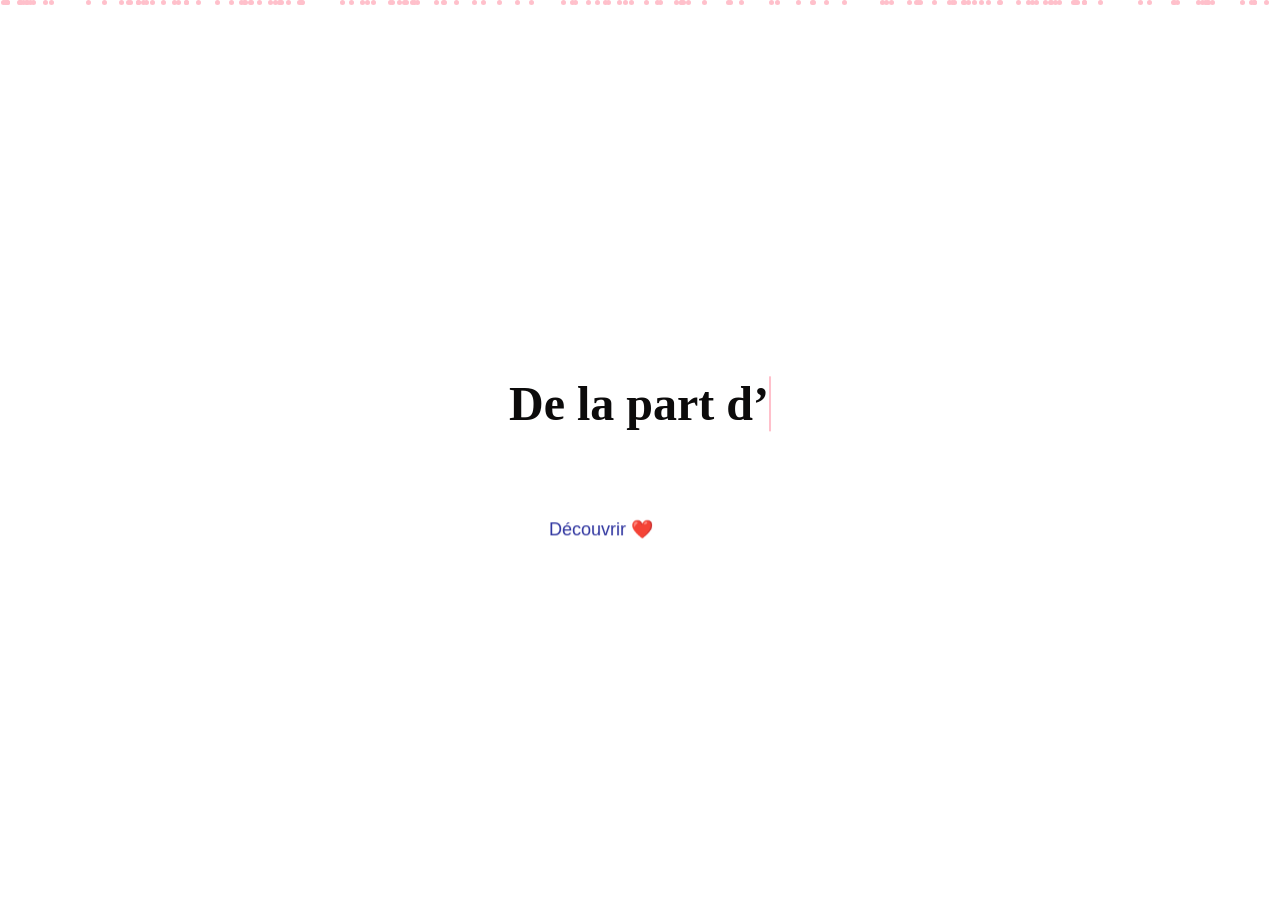
<file: index.html>
<!DOCTYPE html>
<html lang="fr">
<head>
<meta charset="UTF-8">
<title>Pour Ma Reine ❤️</title>
<link rel="stylesheet" href="style.css">
</head>
<body>

<div id="particles"></div>

<div class="container">
    <h1 id="typing"></h1>
    <button onclick="explodeAndGo()">Découvrir ❤️</button>
</div>

<script src="script.js"></script>
</body>
</html>
</file>
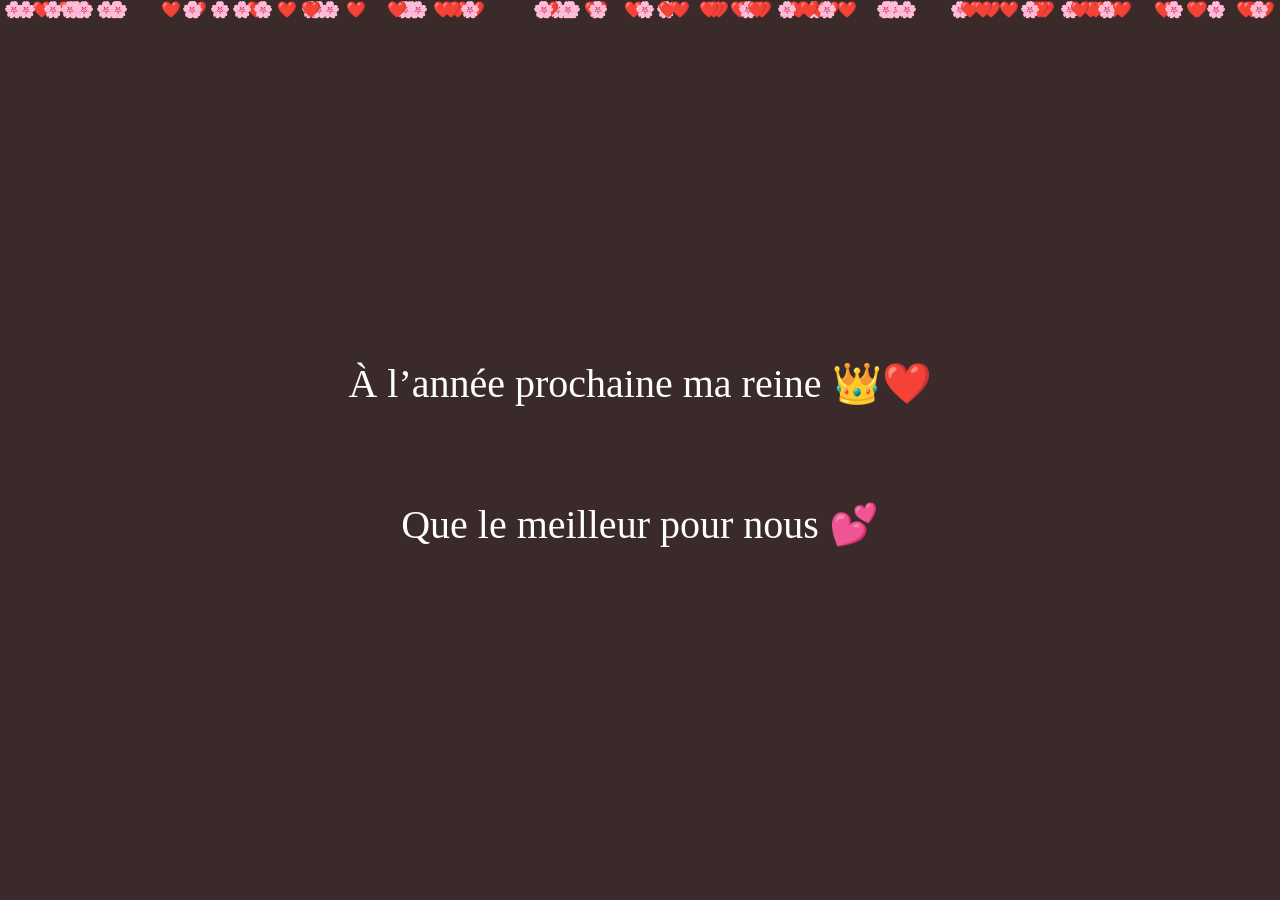
<file: page2.html>
<!DOCTYPE html>
<html lang="fr">
<head>
<meta charset="UTF-8">
<title>Final ❤️</title>
<link rel="stylesheet" href="page2.css">
</head>
<body>

<div class="message">
    À l’année prochaine ma reine 👑❤️ <br><br><br>
    Que le meilleur pour nous 💕
</div>

<div class="flowers"></div>

<script>
const container = document.querySelector('.flowers');

for (let i = 0; i < 100; i++) {
    let el = document.createElement('span');
    el.innerHTML = Math.random() > 0.5 ? '🌸' : '❤️';
    el.style.left = Math.random() * 100 + 'vw';
    el.style.animationDuration = (Math.random() * 5 + 3) + 's';
    container.appendChild(el);
}
</script>

</body>
</html>
</file>
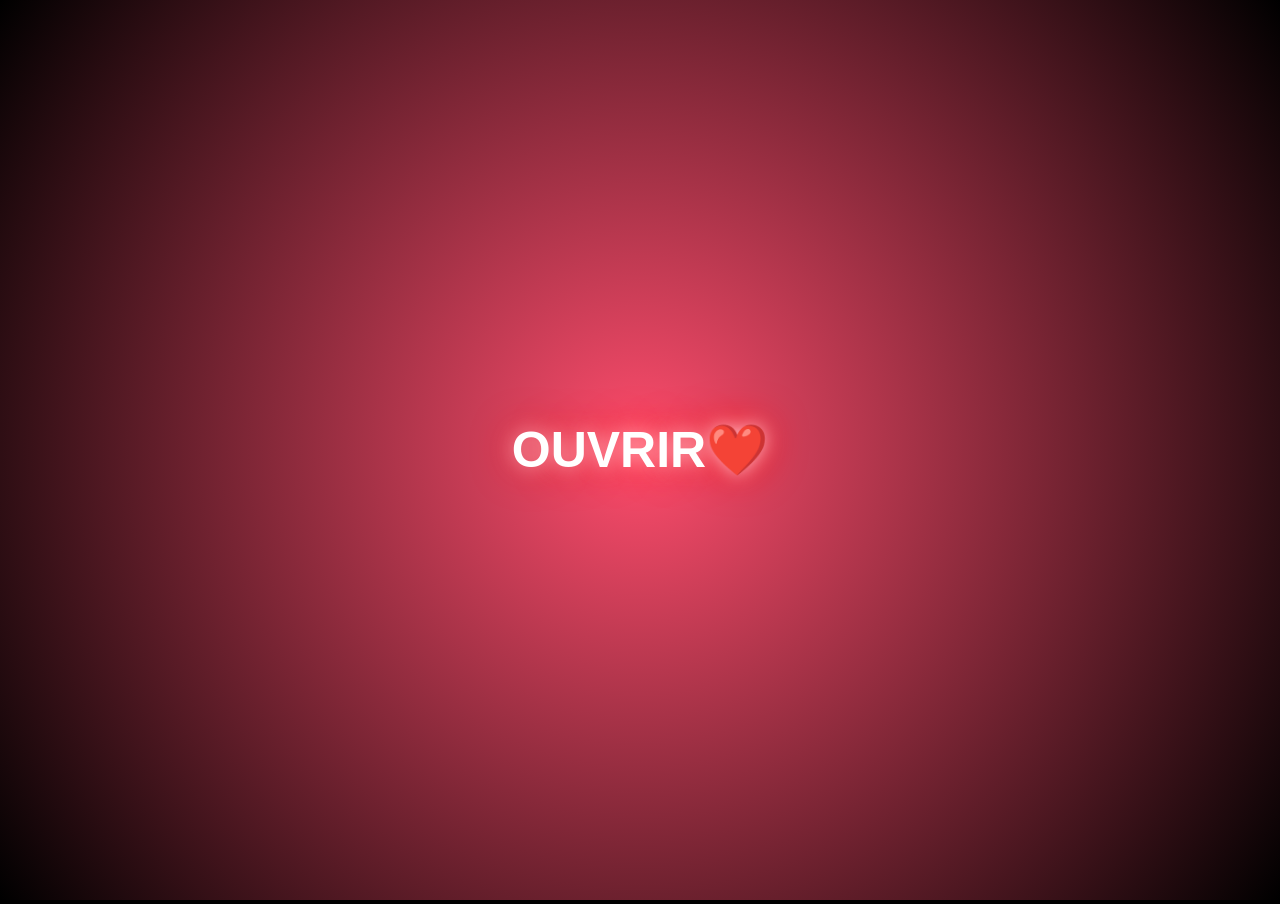
<file: q.html>
<!DOCTYPE html>
<html lang="fr">
<head>
<meta charset="UTF-8">
<meta name="viewport" content="width=device-width, initial-scale=1.0">
<title>Pour Rebecca ❤️</title>
<link rel="stylesheet" href="page1.css">
</head>

<body>

<!-- ECRAN DE DEMARRAGE -->
<div id="startScreen" onclick="startExperience()">
    <h1>OUVRIR❤️</h1>
</div>

<!-- SLIDER -->
<div class="slider">

    <div class="slide"><img src="IMG/1.jpeg"><p class="caption">MA FLAMME 🔥 JUMELLE❤️❤️</p></div>
    <div class="slide"><img src="IMG/2.jpeg"><p class="caption">Depuis le jour où je t’ai rencontrée, ma vie a pris une couleur que je ne connaissais pas.</p></div>
    <div class="slide"><img src="IMG/3.jpeg"><p class="caption">Tout est allé vite entre nous, presque trop vite</p></div>
    <div class="slide"><img src="IMG/4.jpeg"><p class="caption">Mais chaque instant avec toi a été réel, intense, inoubliable.</p></div>
    <div class="slide"><img src="IMG/5.jpeg"><p class="caption">On a ri comme si le monde n’existait plus.</p></div>
    <div class="slide"><img src="IMG/6.jpeg"><p class="caption">On s’est regardés comme si nos âmes se reconnaissaient déjà.</p></div>
    <div class="slide"><img src="IMG/7.jpeg"><p class="caption">On s’est aimés sans retenue, sans calcul.</p></div>
    <div class="slide"><img src="IMG/8.jpeg"><p class="caption">Et pourtant, le temps ne nous a pas laissé assez d’espace.</p></div>
    <div class="slide"><img src="IMG/9.jpeg"><p class="caption">Tout a été beau, mais tellement bref.</p></div>
    <div class="slide"><img src="IMG/10.jpeg"><p class="caption">J’aurais voulu ralentir le temps rien que pour toi.</p></div>

    <div class="slide"><img src="IMG/11.jpeg"><p class="caption">J’aurais voulu vivre mille vies dans tes bras.</p></div>
    <div class="slide"><img src="IMG/12.jpeg"><p class="caption">Parce qu’avec toi, tout avait un sens.</p></div>
    <div class="slide"><img src="IMG/13.jpeg"><p class="caption">Même le silence devenait précieux.</p></div>
    <div class="slide"><img src="IMG/14.jpeg"><p class="caption">Aujourd’hui, les choses deviennent compliquées.</p></div>
    <div class="slide"><img src="IMG/15.jpeg"><p class="caption">La réalité essaie de nous séparer.</p></div>
    <div class="slide"><img src="IMG/16.jpeg"><p class="caption">Mais ce que je ressens pour toi ne change pas.</p></div>
    <div class="slide"><img src="IMG/17.jpeg"><p class="caption">C’est plus fort que les obstacles.</p></div>
    <div class="slide"><img src="IMG/18.jpeg"><p class="caption">Plus fort que la distance.</p></div>
    <div class="slide"><img src="IMG/19.jpeg"><p class="caption">Plus fort que le doute.</p></div>
    <div class="slide"><img src="IMG/20.jpeg"><p class="caption">Je t’aime d’un amour sincère et profond.</p></div>

    <div class="slide"><img src="IMG/21.jpeg"><p class="caption">Un amour que je n’ai jamais ressenti avant.</p></div>
    <div class="slide"><img src="IMG/22.jpeg"><p class="caption">Tu es entrée dans ma vie comme un rêve.</p></div>
    <div class="slide"><img src="IMG/23.jpeg"><p class="caption">Et tu es devenue ma plus belle réalité.</p></div>
    <div class="slide"><img src="IMG/24.jpeg"><p class="caption">Même si tout devient difficile, je refuse d’oublier.</p></div>
    <div class="slide"><img src="IMG/25.jpeg"><p class="caption">Parce que nous, c’était vrai.</p></div>
    <div class="slide"><img src="IMG/26.jpeg"><p class="caption">Parce que nous, c’était unique.</p></div>
    <div class="slide"><img src="IMG/27.jpeg"><p class="caption">Et même si le monde change autour de nous…</p></div>
    <div class="slide"><img src="IMG/28.jpeg"><p class="caption">Mon cœur, lui, reste attaché au tien.</p></div>
    <div class="slide"><img src="IMG/29.jpeg"><p class="caption">Je ne sais pas ce que demain nous réserve.</p></div>
    <div class="slide"><img src="IMG/30.jpeg"><p class="caption">Mais je sais que je t’aimerai encore, peu importe le temps.</p></div>

    <div class="slide"><img src="IMG/31.jpeg"><p class="caption">Parce que toi et moi… c’est une histoire que rien ne peut effacer.</p></div>
    <div class="slide"><img src="IMG/32.jpeg"><p class="caption">Je t’aimerai encore plus demain ma carte chance💞</p></div>
    <div class="slide"><img src="IMG/33.jpeg"><p class="caption">De la part d’un roi à sa reine ❤️❤️</p></div>

</div>

<audio id="audio" src="MP3/uno.mp3"></audio>

<script src="page1.js"></script>
</body>
</html>
</file>
<file: style.css>
body {
    margin: 0;
    overflow: hidden;
    background: radial-gradient(circle, #0f0c29, #302b63, #24243e);
    font-family: 'Segoe UI';
    color: rgb(12, 11, 11);
}

/* PARTICULES */
#particles span {
    position: absolute;
    width: 5px;
    height: 5px;
    background: pink;
    border-radius: 50%;
    animation: float 10s linear infinite;
}

@keyframes float {
    from { transform: translateY(100vh); }
    to { transform: translateY(-10vh); }
}

/* TEXTE */
.container {
    position: absolute;
    top: 50%;
    left: 50%;
    transform: translate(-50%, -50%);
}

#typing {
    font-size: 3em;
    border-right: 2px solid pink;
    white-space: nowrap;
    overflow: hidden;
}

/* BOUTON */
button {
    margin-top: 40px;
    padding: 15px 40px;
    border: none;
    border-radius: 30px;
    background: rgba(255,255,255,0.1);
    backdrop-filter: blur(10px);
    color: rgb(44, 50, 158);
    font-size: 18px;
    cursor: pointer;
    transition: 0.3s;
}

button:hover {
    transform: scale(1.1);
    background: pink;
}
</file>
<file: page2.css>
body {
    margin: 0;
    overflow: hidden;
    background: rgb(58, 42, 42);
    color: white;
}

.message {
    position: absolute;
    top: 40%;
    width: 100%;
    text-align: center;
    font-size: 2.5em;
    animation: glow 2s infinite alternate;
}

@keyframes glow {
    from { text-shadow: 0 0 10px pink; }
    to { text-shadow: 0 0 30px red; }
}

.flowers span {
    position: absolute;
    animation: fall linear infinite;
}

@keyframes fall {
    from { transform: translateY(-10vh) rotate(0deg); }
    to { transform: translateY(110vh) rotate(360deg); }
}

/* ECRAN DE DEMARRAGE */
#startScreen {
    position: fixed;
    width: 100%;
    height: 100%;
    background: black;
    color: white;
    display: flex;
    justify-content: center;
    align-items: center;
    font-size: 2em;
    z-index: 999;
    cursor: pointer;
}
</file>
<file: page1.css>
/* ===== RESET ===== */
* {
    margin: 0;
    padding: 0;
    box-sizing: border-box;
}

body {
    background: black;
    overflow: hidden;
    font-family: 'Segoe UI', sans-serif;
}

/* ===== ECRAN DE DEMARRAGE ===== */
#startScreen {
    position: fixed;
    width: 100%;
    height: 100%;
    background: radial-gradient(circle, #ff4d6d, #000);
    display: flex;
    justify-content: center;
    align-items: center;
    z-index: 9999;
    cursor: pointer;
    animation: pulseBg 3s infinite;
}

#startScreen h1 {
    color: white;
    font-size: 50px;
    text-shadow: 0 0 20px pink, 0 0 40px red;
    animation: pulseText 1.5s infinite;
}

/* animation écran */
@keyframes pulseBg {
    0% {background: radial-gradient(circle, #ff4d6d, #000);}
    50% {background: radial-gradient(circle, #ff1a4d, #000);}
    100% {background: radial-gradient(circle, #ff4d6d, #000);}
}

@keyframes pulseText {
    0% {transform: scale(1);}
    50% {transform: scale(1.1);}
    100% {transform: scale(1);}
}

/* ===== SLIDER ===== */
.slider {
    position: relative;
    width: 100vw;
    height: 100vh;
}

/* ===== SLIDES ===== */
.slide {
    position: absolute;
    width: 100%;
    height: 100%;
    opacity: 0;
    transition: opacity 1.5s ease-in-out;
}

/* slide actif */
.slide.active {
    opacity: 1;
}

/* ===== IMAGES ===== */
.slide img {
    width: 100%;
    height: 100%;
    object-fit: cover;

    /* effet cinéma zoom lent */
    animation: zoomSlow 10s ease-in-out infinite;
}

/* zoom romantique */
@keyframes zoomSlow {
    0% {transform: scale(1);}
    50% {transform: scale(1.1);}
    100% {transform: scale(1);}
}

/* ===== TEXTE ===== */
.caption {
    position: absolute;
    bottom: 12%;
    width: 100%;
    text-align: center;
    color: white;
    font-size: 26px;
    padding: 20px;

    /* effet glow romantique */
    text-shadow:
        0 0 10px pink,
        0 0 20px red,
        0 0 40px #ff4d6d;

    animation: fadeText 1.5s ease;
}

/* animation texte */
@keyframes fadeText {
    from {
        opacity: 0;
        transform: translateY(30px);
    }
    to {
        opacity: 1;
        transform: translateY(0);
    }
}

/* ===== OVERLAY CINEMA ===== */
.slider::after {
    content: "";
    position: absolute;
    width: 100%;
    height: 100%;
    background: linear-gradient(
        to top,
        rgba(0,0,0,0.8),
        rgba(0,0,0,0.2),
        rgba(0,0,0,0.8)
    );
    pointer-events: none;
}

/* ===== RESPONSIVE ===== */
@media (max-width: 768px) {
    .caption {
        font-size: 20px;
        bottom: 15%;
    }

    #startScreen h1 {
        font-size: 35px;
    }
}
</file>
